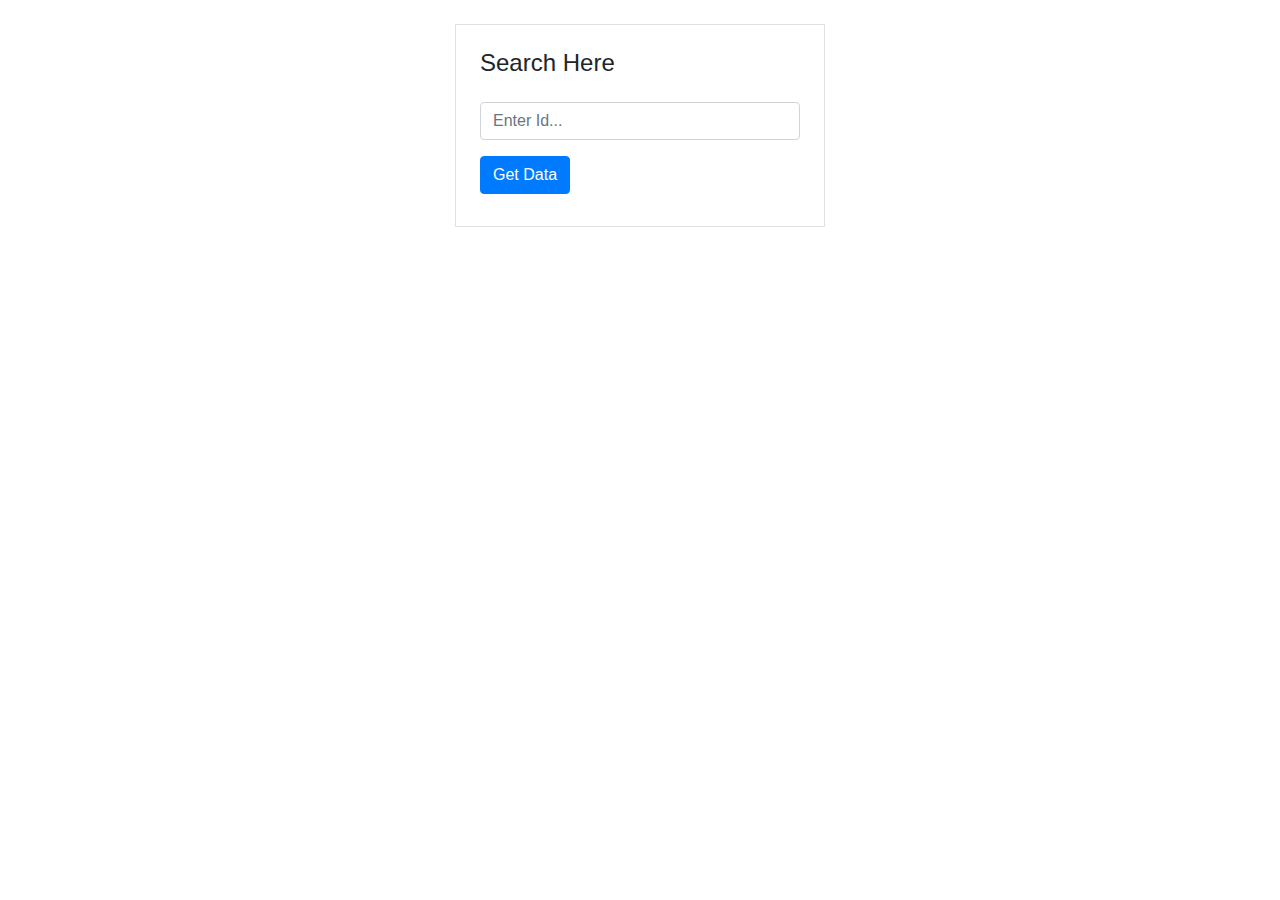
<file: Task-II/index.html>
<!DOCTYPE html>
<html>
<head>
	<title>Task-II</title>
	<meta charset="utf-8">
    <meta name="viewport" content="width=device-width, initial-scale=1, shrink-to-fit=no">
    <meta http-equiv="x-ua-compatible" content="ie=edge"> 
	<link rel="stylesheet" href="https://stackpath.bootstrapcdn.com/bootstrap/4.5.2/css/bootstrap.min.css" integrity="sha384-JcKb8q3iqJ61gNV9KGb8thSsNjpSL0n8PARn9HuZOnIxN0hoP+VmmDGMN5t9UJ0Z" crossorigin="anonymous">
</head>
<body>
	
	<div class="container mt-4">
		<form class="form col-4 mx-auto border p-4">
		  
    <p class="h4 mb-4">Search Here</p>
		  <div class="form-group  mb-2 ">
		    
		    <input type="number" class="form-control" id="inp" placeholder="Enter Id..." min="1" max="10">
		  </div>
		  <button type="button"  id="btn" class="btn btn-primary mx-auto my-2">Get Data</button>
		</form>		
		<div class="row" id="postsDiv">
			
		</div>
	</div>
</body>
<script src="script.js"></script>
<script src="https://code.jquery.com/jquery-3.5.1.slim.min.js" integrity="sha384-DfXdz2htPH0lsSSs5nCTpuj/zy4C+OGpamoFVy38MVBnE+IbbVYUew+OrCXaRkfj" crossorigin="anonymous"></script>
<script src="https://cdn.jsdelivr.net/npm/popper.js@1.16.1/dist/umd/popper.min.js" integrity="sha384-9/reFTGAW83EW2RDu2S0VKaIzap3H66lZH81PoYlFhbGU+6BZp6G7niu735Sk7lN" crossorigin="anonymous"></script>
<script src="https://stackpath.bootstrapcdn.com/bootstrap/4.5.2/js/bootstrap.min.js" integrity="sha384-B4gt1jrGC7Jh4AgTPSdUtOBvfO8shuf57BaghqFfPlYxofvL8/KUEfYiJOMMV+rV" crossorigin="anonymous"></script>
</html>
</file>
